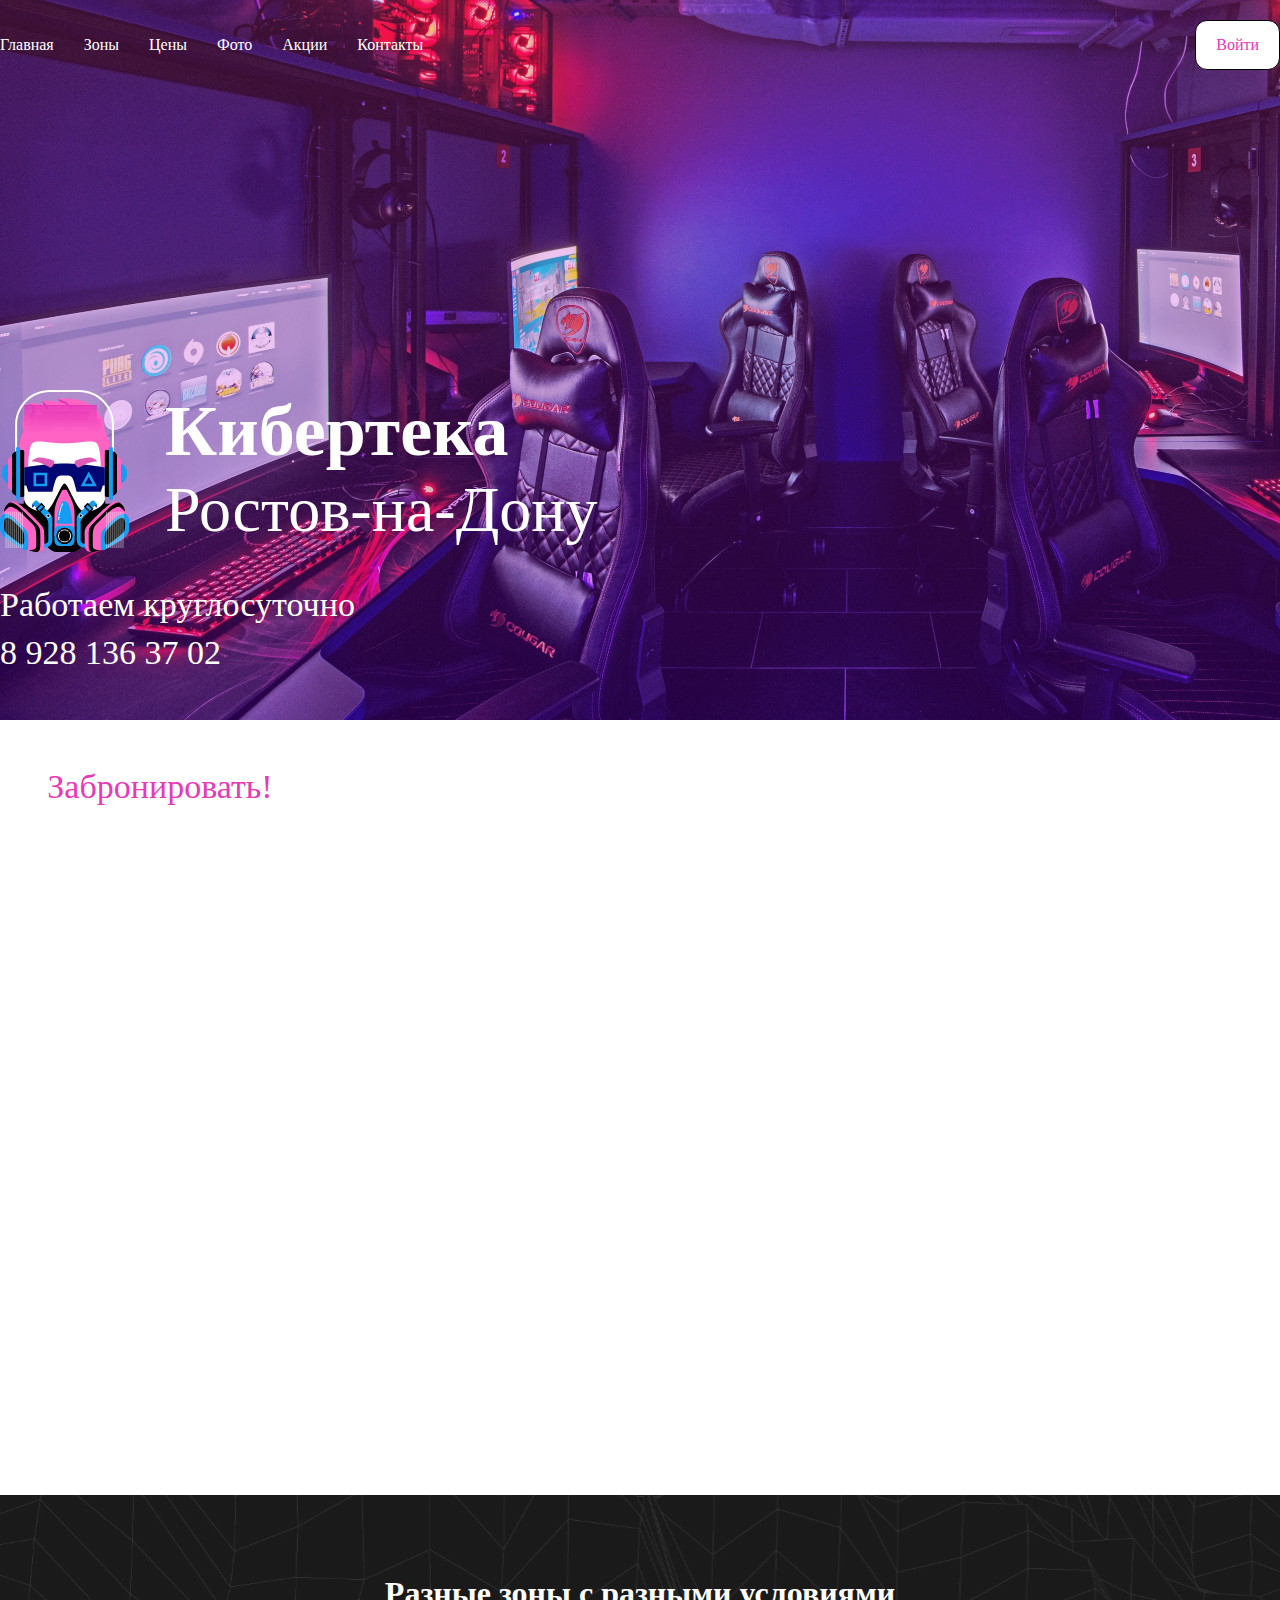
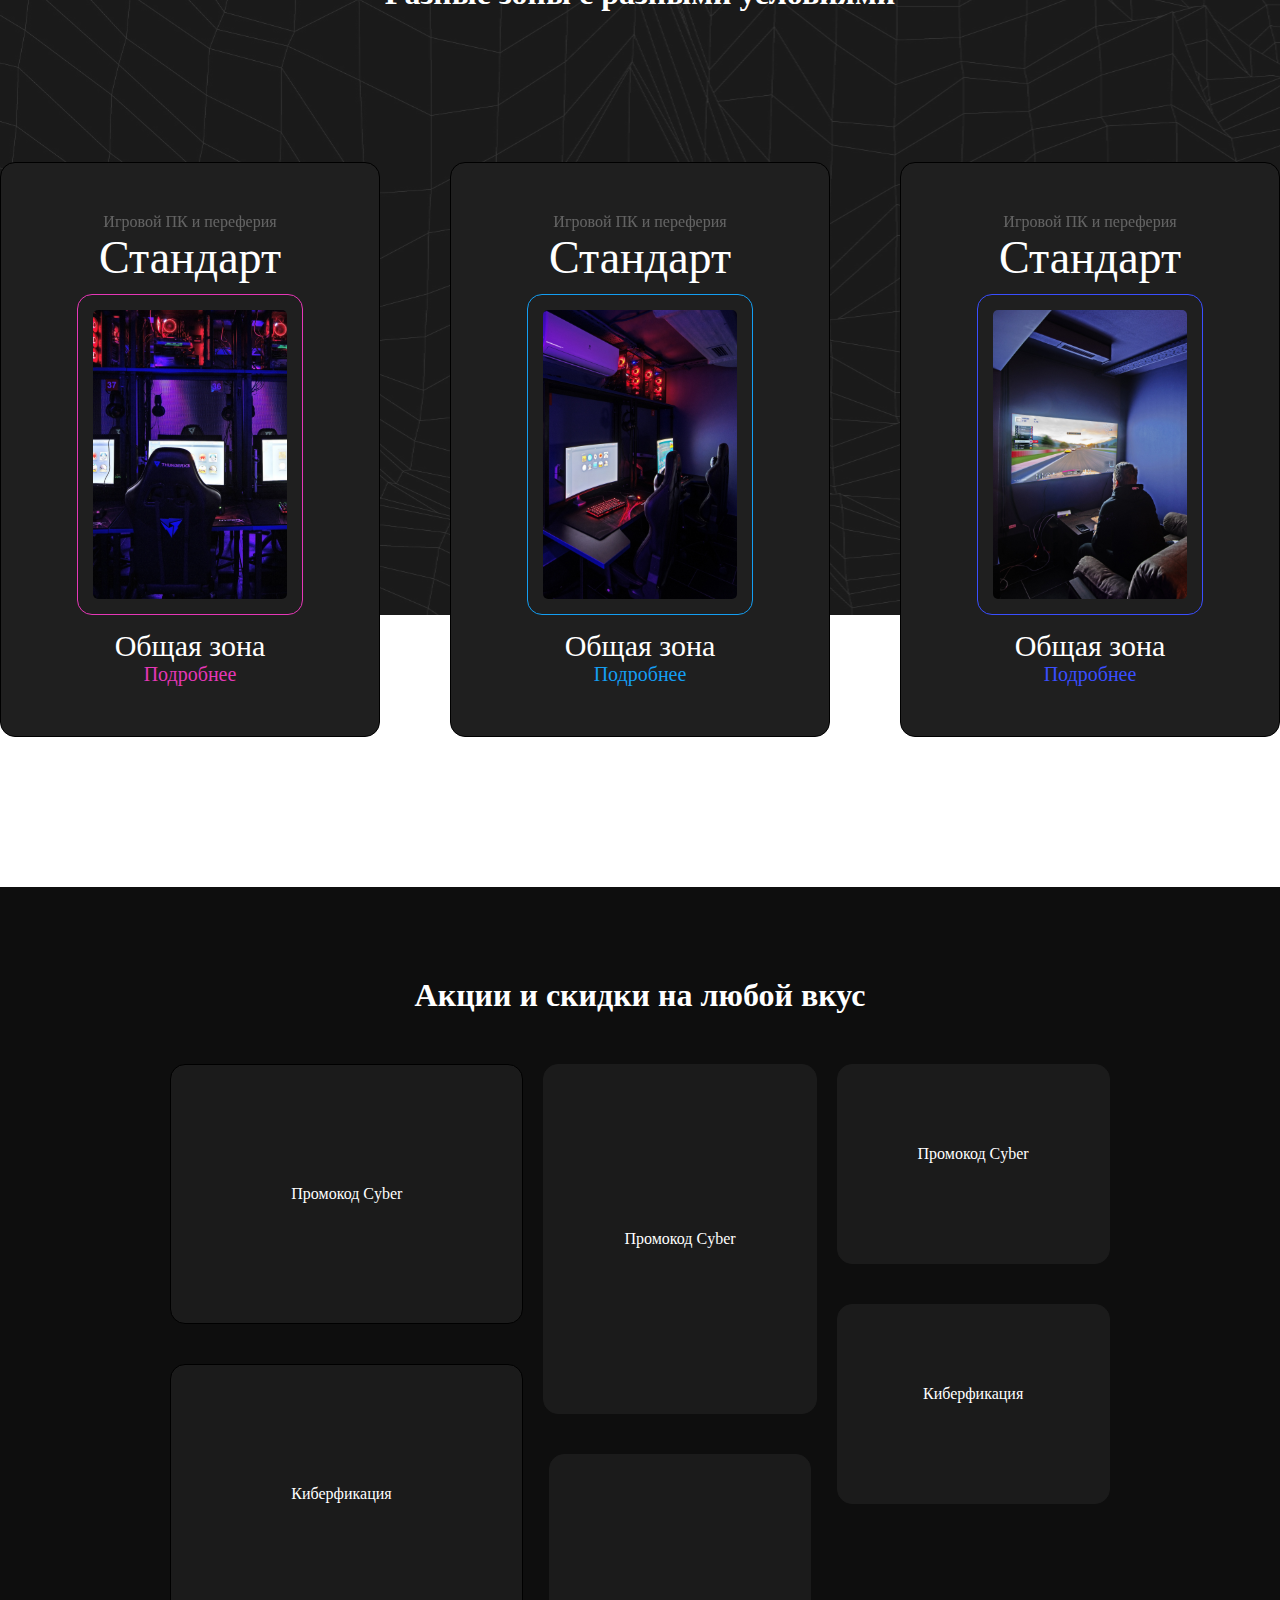
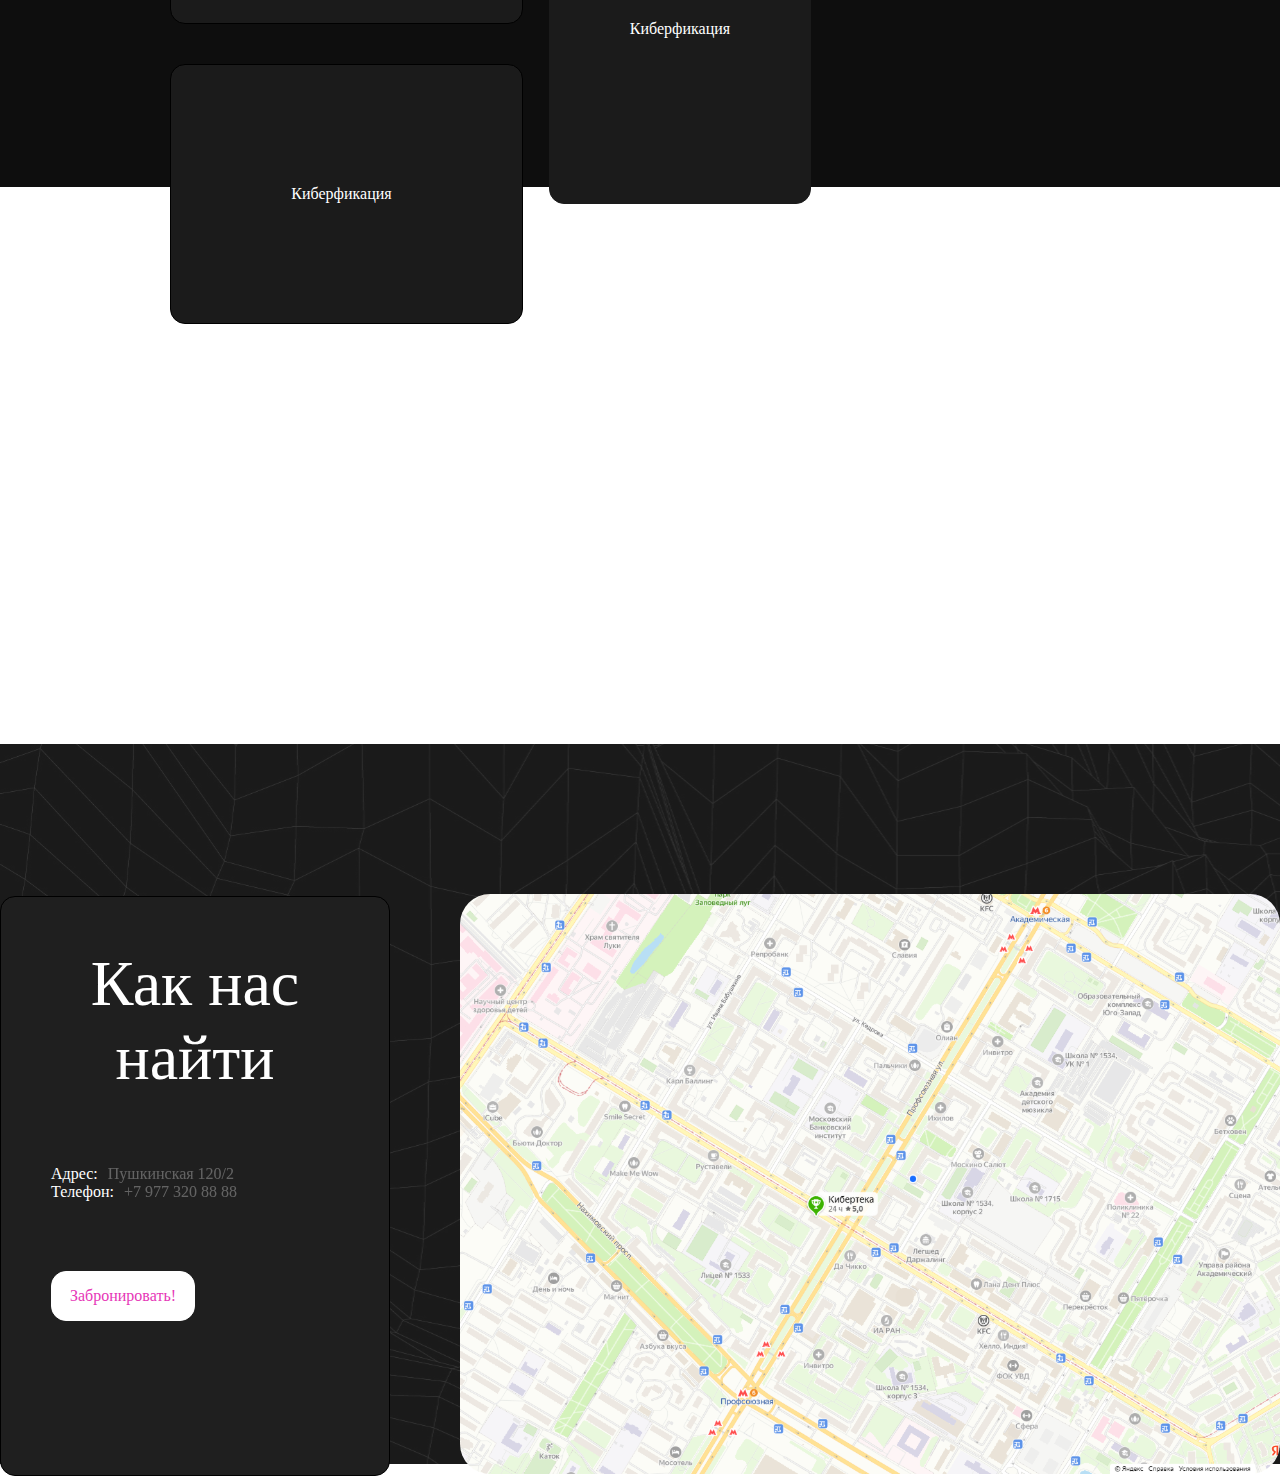
<file: index.html>
<!DOCTYPE html>
<html lang="en">
  <head>
    <meta charset="UTF-8" />
    <meta name="viewport" content="width=device-width, initial-scale=1.0" />
    <title>Document</title>
    <link rel="stylesheet" href="./css/style.css" />
  </head>
  <body>
    <header class="header">
      <div class="background">
        <img class="img1" src="./image/chair.svg" alt="" />
        <img class="img2" src="./image/back.svg" alt="" />
      </div>
      <div class="container">
        <div class="navigation">
          <div class="nav">
            <a href="#">Главная</a>
            <a href="#">Зоны</a>
            <a href="#">Цены</a>
            <a href="#">Фото</a>
            <a href="#">Акции</a>
            <a href="#">Контакты</a>
          </div>
          <div class="registration">
            <a id="reg" href="registration.html">Войти</a>
          </div>
        </div>
        <div class="text-header">
          <div class="logo-text">
            <img src="./image/head.svg" alt="" />
          </div>
          <div class="text-rostov">
            <h1>Кибертека</h1>
            <p>Ростов-на-Дону</p>
          </div>
        </div>
        <div class="text-button">
          <p>Работаем круглосуточно</p>
          <p>8 928 136 37 02</p>
          <div class="button-header">
            <a href="#">Забронировать!</a>
          </div>
        </div>
      </div>
    </header>
    <main class="main">
      <div class="background-main">
        <img class="img-main" src="./image/GEO-TERRAIN4-20 1.svg" alt="" />
      </div>
      <div class="text-main">
        <h1 class="main-text-h1">Разные зоны с разными условиями</h1>
      </div>
      <div class="cards">
        <div class="cardone">
          <p class="other-us">Игровой ПК и переферия</p>
          <p class="text-nab-card">Стандарт</p>
          <img class="img-card-purple" src="./image/card1.svg" alt="" />
          <p class="zone">Общая зона</p>
          <p class="last-text-card-purple">Подробнее</p>
        </div>
        <div class="cardone">
          <p class="other-us">Игровой ПК и переферия</p>
          <p class="text-nab-card">Стандарт</p>
          <img class="img-card-aqua" src="./image/card2.svg" alt="" />
          <p class="zone">Общая зона</p>
          <p class="last-text-card-aqua">Подробнее</p>
        </div>
        <div class="cardone">
          <p class="other-us">Игровой ПК и переферия</p>
          <p class="text-nab-card">Стандарт</p>
          <img class="img-card-blue" src="./image/card3.svg" alt="" />
          <p class="zone">Общая зона</p>
          <p class="last-text-card-blue">Подробнее</p>
        </div>
      </div>
      <div class="background-stocks"></div>
      <div class="stocks">
        <h1>Акции и скидки на любой вкус</h1>
      </div>
      <div class="promokod">
        <div class="promone">
            <p class="promon">Промокод Cyber</p>
            <p class="promonn">Киберфикация</p>
            <p class="promonnn">Киберфикация</p>
          </div>
          <div class="promtwo">
            <p class="promtw">Промокод Cyber</p>
            <p class="promtww">Киберфикация</p>
          </div>
          <div class="prothree">
            <p class="promth">Промокод Cyber</p>
            <p class="promothh">Киберфикация</p>
          </div>
        </div>
      </div>
    </main>
    <footer class="footer">
      <div class="background-main">
        <img class="img-main" src="./image/GEO-TERRAIN4-20 1.svg" alt="" />
      </div>
      <div class="cards">
        <div class="card-search">
          <p class="how-search">Как нас найти</p>
        <div class="adr-tel">
          <div class="adrr">
            <p class="adres">Адрес: </p> <div class="adr"><p>Пушкинская 120/2</p></div>
          </div>
          <div class="tell">
            <p class="telephone">Телефон: <div class="tel"> <p> +7 977 320 88 88</p></div></p>
          </div>
        </div>
          <div class="button-br">
            <a href="#">Забронировать!</a>
          </div>
        </div>
        <div class="">
          <img src="./image/map.svg" alt="">
        </div>
      </div>
    </footer>
  </body>
  <script>
    document.querySelector('.enter').addEventListener('click', async () => {
      const username = document.querySelector('input[placeholder="Username"]').value;
      const password = document.querySelector('input[placeholder="Password"]').value;
  
      const response = await fetch('/login', {
        method: 'POST',
        headers: { 'Content-Type': 'application/json' },
        body: JSON.stringify({ username, password })
      });
  
      if (response.ok) {
        const user = await response.json();
        document.querySelector('#reg').innerText = 'Вы в аккаунте';
      } else {
        alert('Login failed.');
      }
    });
  </script>
  
</html>
</file>
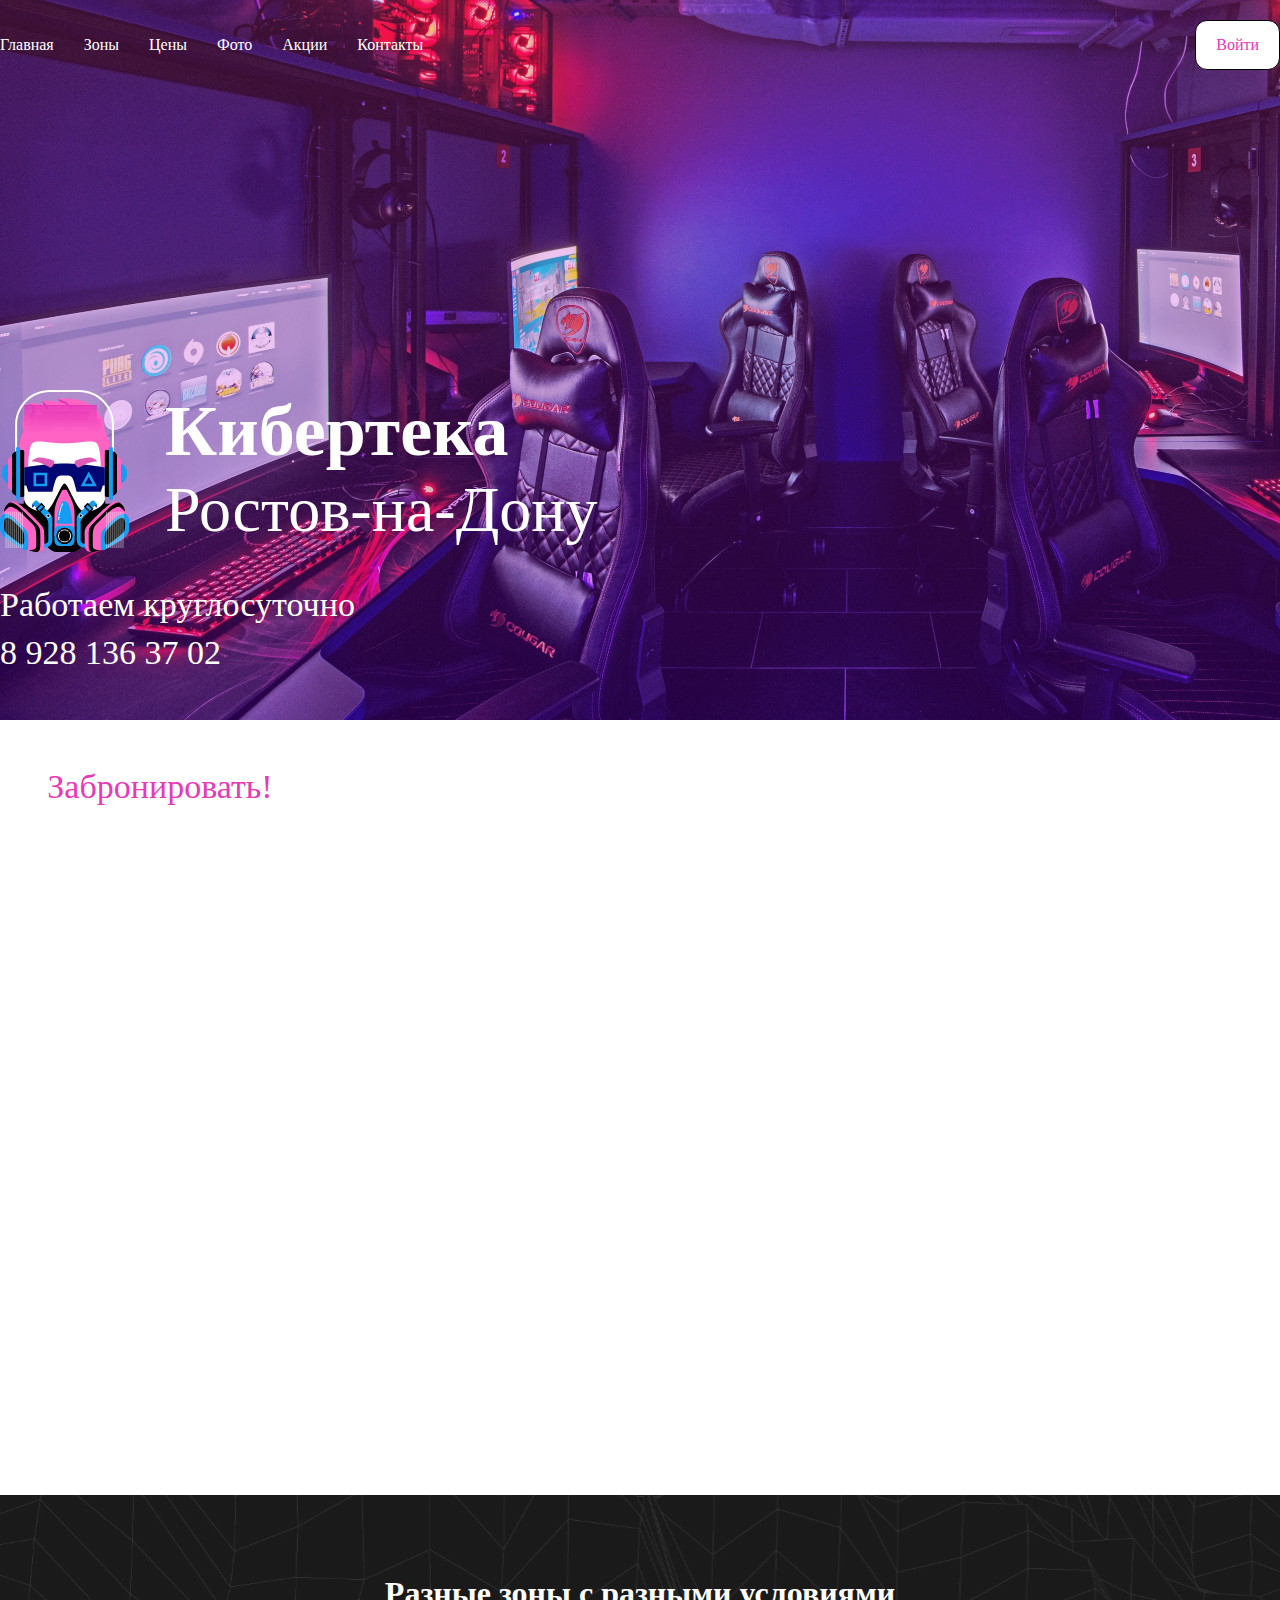
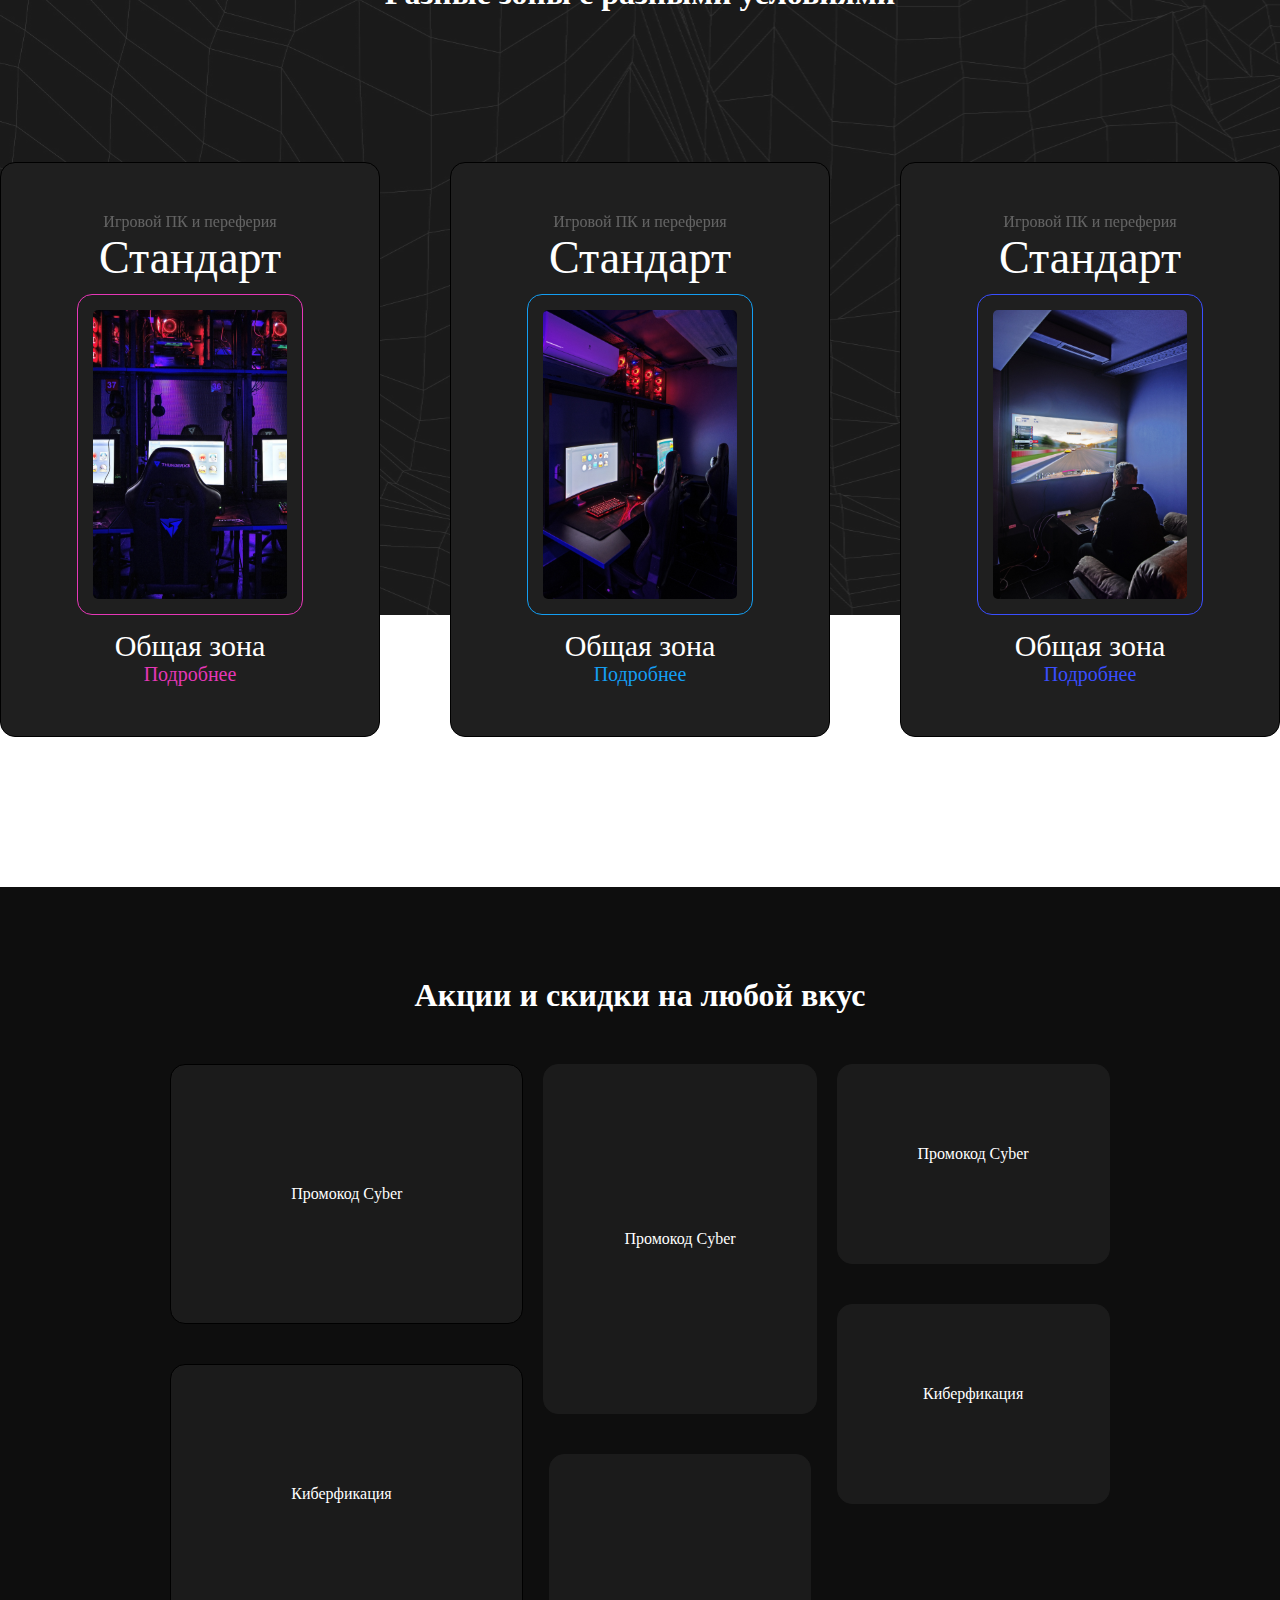
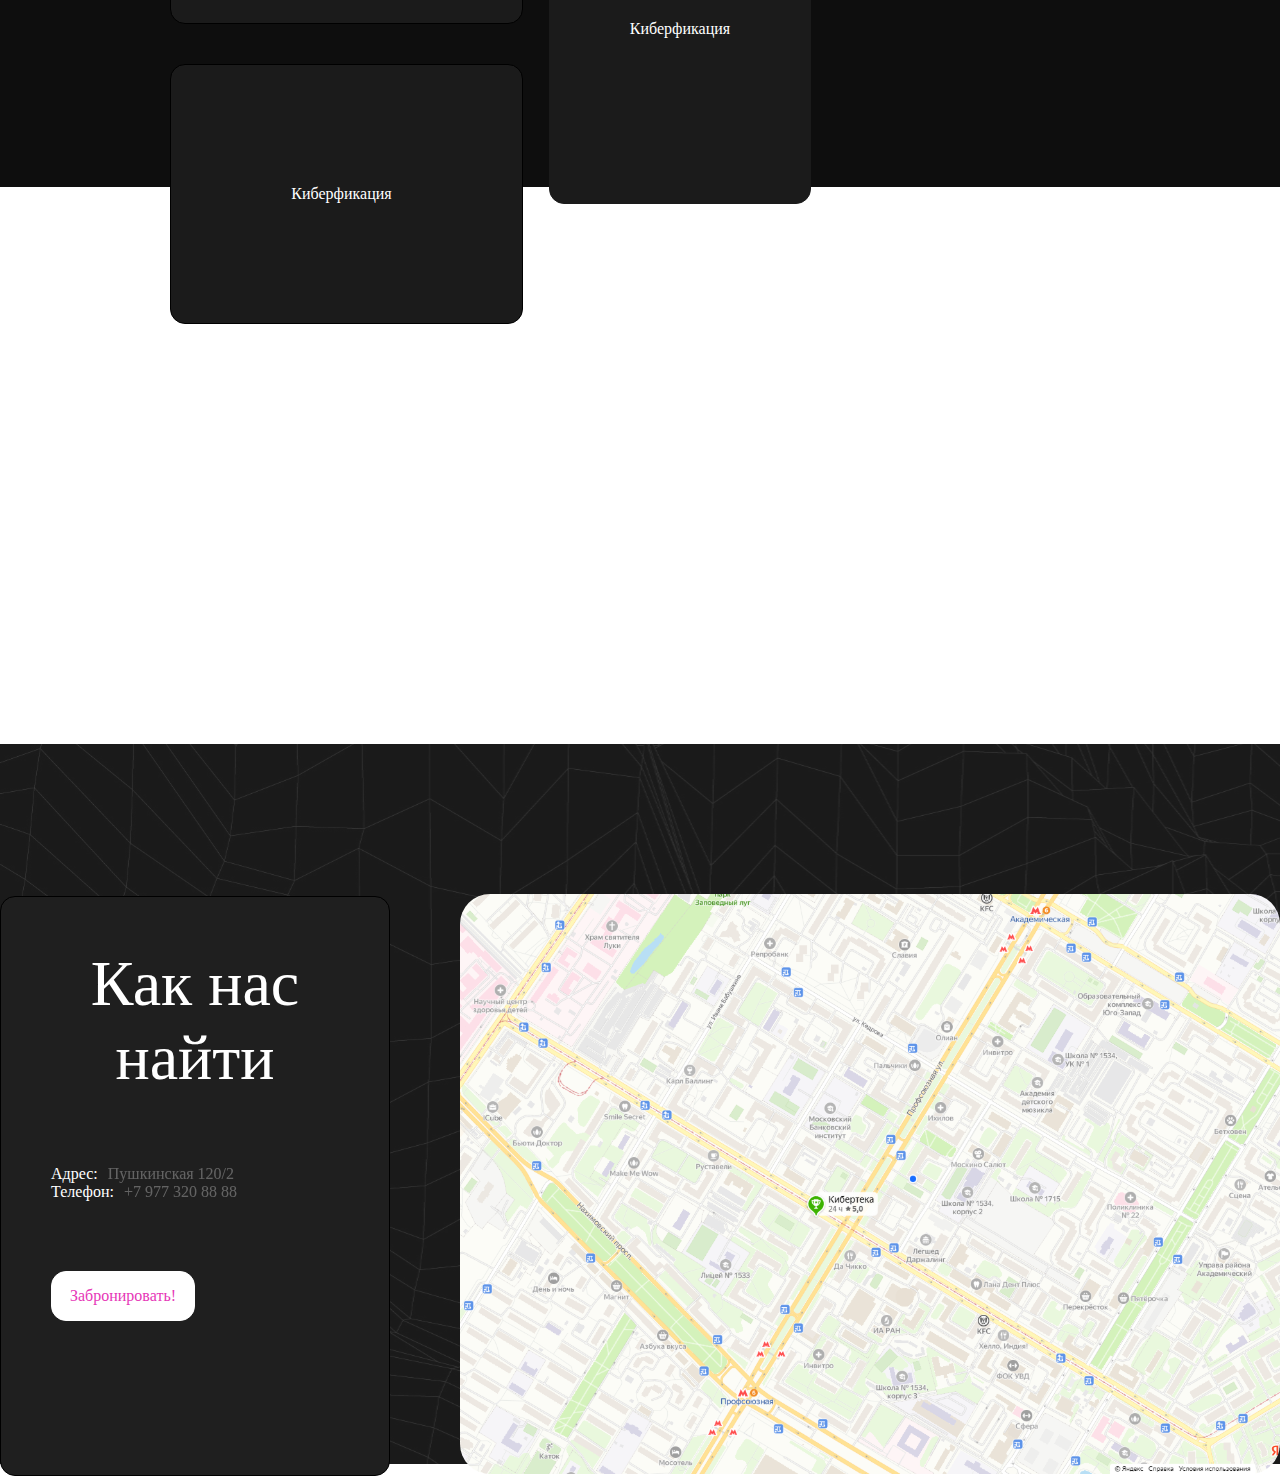
<file: static/index.html>
<!DOCTYPE html>
<html lang="en">
  <head>
    <meta charset="UTF-8" />
    <meta name="viewport" content="width=device-width, initial-scale=1.0" />
    <title>Document</title>
    <link rel="stylesheet" href="./css/style.css" />
  </head>
  <body>
    <header class="header">
      <div class="background">
        <img class="img1" src="./image/chair.svg" alt="" />
        <img class="img2" src="./image/back.svg" alt="" />
      </div>
      <div class="container">
        <div class="navigation">
          <div class="nav">
            <a href="#">Главная</a>
            <a href="#">Зоны</a>
            <a href="#">Цены</a>
            <a href="#">Фото</a>
            <a href="#">Акции</a>
            <a href="#">Контакты</a>
          </div>
          <div class="registration">
            <a id="reg" href="registration.html">Войти</a>
          </div>
        </div>
        <div class="text-header">
          <div class="logo-text">
            <img src="./image/head.svg" alt="" />
          </div>
          <div class="text-rostov">
            <h1>Кибертека</h1>
            <p>Ростов-на-Дону</p>
          </div>
        </div>
        <div class="text-button">
          <p>Работаем круглосуточно</p>
          <p>8 928 136 37 02</p>
          <div class="button-header">
            <a href="#">Забронировать!</a>
          </div>
        </div>
      </div>
    </header>
    <main class="main">
      <div class="background-main">
        <img class="img-main" src="./image/GEO-TERRAIN4-20 1.svg" alt="" />
      </div>
      <div class="text-main">
        <h1 class="main-text-h1">Разные зоны с разными условиями</h1>
      </div>
      <div class="cards">
        <div class="cardone">
          <p class="other-us">Игровой ПК и переферия</p>
          <p class="text-nab-card">Стандарт</p>
          <img class="img-card-purple" src="./image/card1.svg" alt="" />
          <p class="zone">Общая зона</p>
          <p class="last-text-card-purple">Подробнее</p>
        </div>
        <div class="cardone">
          <p class="other-us">Игровой ПК и переферия</p>
          <p class="text-nab-card">Стандарт</p>
          <img class="img-card-aqua" src="./image/card2.svg" alt="" />
          <p class="zone">Общая зона</p>
          <p class="last-text-card-aqua">Подробнее</p>
        </div>
        <div class="cardone">
          <p class="other-us">Игровой ПК и переферия</p>
          <p class="text-nab-card">Стандарт</p>
          <img class="img-card-blue" src="./image/card3.svg" alt="" />
          <p class="zone">Общая зона</p>
          <p class="last-text-card-blue">Подробнее</p>
        </div>
      </div>
      <div class="background-stocks"></div>
      <div class="stocks">
        <h1>Акции и скидки на любой вкус</h1>
      </div>
      <div class="promokod">
        <div class="promone">
            <p class="promon">Промокод Cyber</p>
            <p class="promonn">Киберфикация</p>
            <p class="promonnn">Киберфикация</p>
          </div>
          <div class="promtwo">
            <p class="promtw">Промокод Cyber</p>
            <p class="promtww">Киберфикация</p>
          </div>
          <div class="prothree">
            <p class="promth">Промокод Cyber</p>
            <p class="promothh">Киберфикация</p>
          </div>
        </div>
      </div>
    </main>
    <footer class="footer">
      <div class="background-main">
        <img class="img-main" src="./image/GEO-TERRAIN4-20 1.svg" alt="" />
      </div>
      <div class="cards">
        <div class="card-search">
          <p class="how-search">Как нас найти</p>
        <div class="adr-tel">
          <div class="adrr">
            <p class="adres">Адрес: </p> <div class="adr"><p>Пушкинская 120/2</p></div>
          </div>
          <div class="tell">
            <p class="telephone">Телефон: <div class="tel"> <p> +7 977 320 88 88</p></div></p>
          </div>
        </div>
          <div class="button-br">
            <a href="#">Забронировать!</a>
          </div>
        </div>
        <div class="">
          <img src="./image/map.svg" alt="">
        </div>
      </div>
    </footer>
  </body>
</html>
</file>
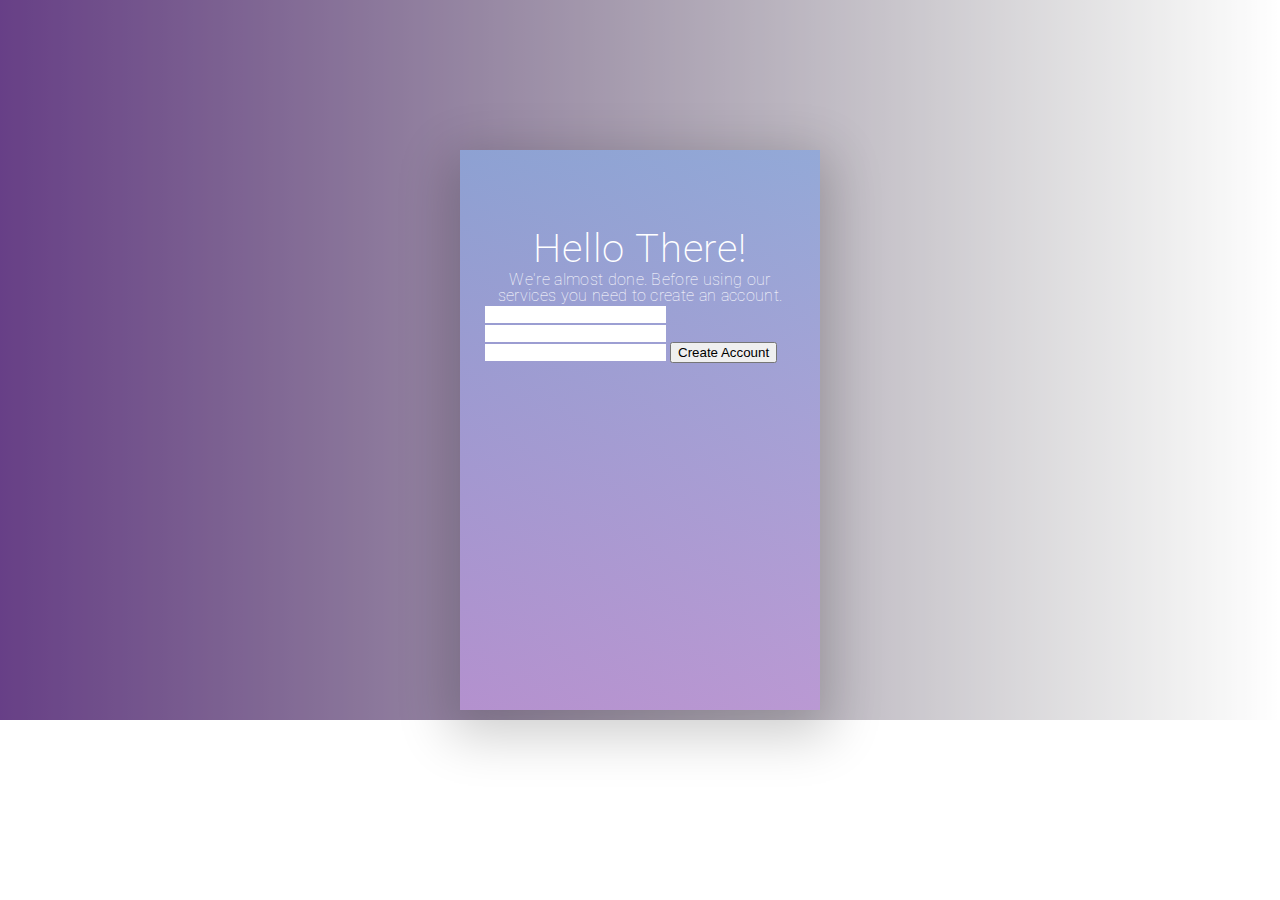
<file: static/registration.html>
<!DOCTYPE html>
<html lang="en">
  <head>
    <meta charset="UTF-8" />
    <meta name="viewport" content="width=device-width, initial-scale=1.0" />
    <title>Registration</title>
    <link rel="stylesheet" href="./css/style-registration.css" />
  </head>
  <body>
    <header class="header">
      <div class="background">
        <img class="img1" src="./image/background.svg" alt="" />
      </div>
      <div class="bold-line"></div>
      <div class="container">
        <div class="window">
          <div class="overlay"></div>
          <div class="content">
            <div class="welcome">Hello There!</div>
            <div class="subtitle">
              We're almost done. Before using our services you need to create an
              account.
            </div>
            <form method="POST" action="http://localhost:8080/register">
              <input
                type="text"
                name="username"
                placeholder="Username"
                required
              />
              <input type="email" name="email" placeholder="Email" required />
              <input
                type="password"
                name="password"
                placeholder="Password"
                required
              />
              <button type="submit">Create Account</button>
            </form>
          </div>
        </div>
      </div>
    </header>
  </body>
</html>
</file>
<file: css/style.css>
* {
  margin: 0;
  padding: 0;
  box-sizing: border-box;
}

.main {
  margin-bottom: 420px;
}

.header {
  margin-bottom: 95px;
}

.container {
  max-width: 1400px;
  margin: 0 auto;
}

.header {
  width: 100%;
  height: 1400px;
}
.background {
  position: relative; /* изменено на relative */
  width: 100%;
}

.background img {
  position: absolute; /* изменено на absolute */
  width: 100%;
  height: auto; /* автоматическая высота при сохранении пропорций */
}

.img1 {
  z-index: 2;
  opacity: 75%;
}

.img2 {
  z-index: 1; /* измените на 2, чтобы она была сверху img1 */
}

.navigation {
  display: flex;
  justify-content: space-between;
  align-items: center;
  text-align: center;
  padding-top: 20px;
  position: relative;
  z-index: 3; /* новый z-index, чтобы навигация была выше изображений */
}

.nav {
  display: flex;
  align-items: center;
  gap: 30px;
}

.registration a {
  color: #e637b7;
}

#reg:hover {
  background-color: #e637b7;
  color: #fff;
}

#reg {
  color: #e637b7;
}

.navigation a {
  text-decoration: none;
  color: #fff;
}

.registration a {
  border: 1px solid black;
  border-radius: 12px;
  padding: 15px 20px 15px 20px;
  display: flex;
  align-items: center;
  justify-content: center;
  background-color: #fff;
}

.text-header {
  position: relative;
  z-index: 4;
  padding-top: 320px;
  display: flex;
}

.text-rostov {
  padding-left: 35px;
}

.text-rostov h1 {
  color: #fff;
  width: 60%;
  font-size: 72px;
}

.text-rostov p {
  color: #fff;
  font-size: 64px;
}

.text-button {
  z-index: 5;
  position: relative;
  color: #fff;
  padding-top: 20px;
  font-size: 34px;
}

.text-button p {
  margin-top: 10px;
}

.button-header {
  margin-top: 80px;
  border: 1px solid #fff;
  width: 25%;
  height: 70px;

  background-color: #fff;
  border-radius: 5px;
  display: flex;
  justify-content: center;
  align-items: center;
  text-align: center;
}

.button-header a {
  text-decoration: none;
  color: #e73ab8;
}

/* MAIN */

.background-main {
  position: relative; /* изменено на relative */
  width: 100%;
}

.background-main img {
  position: absolute; /* изменено на absolute */
  width: 100%;
  background-color: #1f1f1f;
  height: auto; /* автоматическая высота при сохранении пропорций */
}

.img-main {
  z-index: 1;
}

.main-text-h1 {
  display: flex;
  justify-content: center;
  color: #fff;
}

.text-main {
  z-index: 3;
  position: relative;
  padding-top: 80px;
}

.cards {
  display: flex;
  padding-top: 150px;
  justify-content: center;
  text-align: center;
  align-items: center;
  gap: 70px;
  z-index: 3;
  position: relative;
}

.cardone {
  width: 450px;
  border: 1px solid black;
  border-radius: 15px;
  text-align: center;
  padding: 50px;
  background-color: #1f1f1f;
  color: #fff;
}

.text-nab-card {
  font-size: 46px;
}

.other-us {
  opacity: 30%;
}

.last-text-card-purple {
  font-size: 20px;
  color: #e637b7;
}

.last-text-card-aqua {
  font-size: 20px;
  color: #149ef2;
}

.last-text-card-blue {
  font-size: 20px;
  color: #3a4eff;
}

.img-card-purple {
  border: 1px solid #e637b7;
  padding: 15px;
  border-radius: 15px;
  margin: 10px;
}

.img-card-aqua {
  border: 1px solid #149ef2;
  padding: 15px;
  border-radius: 15px;
  margin: 10px;
}
.img-card-blue {
  border: 1px solid #3a4eff;
  padding: 15px;
  border-radius: 15px;
  margin: 10px;
}

.zone {
  font-size: 30px;
}

.stocks {
  padding-top: 240px;
  color: #fff;
  display: flex;
  justify-content: center;
  z-index: 2;
  position: relative;
}

.background-stocks {
  margin-top: 150px;
  position: absolute; /* изменено на relative */
  width: 100%;
  background-color: #0e0e0e;
  z-index: 1;
  height: 100%;
}

.promokod {
  display: flex;
  position: relative;
  z-index: 3;
  justify-content: center;
  color: #fff;
  /* padding-top: 150px; */
}

.promon {
  border: 1px solid black;
  background-color: #1b1b1b;
  border-radius: 15px;
  padding: 120px;
  /* margin: 20px; */
}

.promonn {
  border: 1px solid black;
  background-color: #1b1b1b;
  border-radius: 15px;
  padding: 120px;
  /* margin: 20px; */
}

.promonnn {
  border: 1px solid black;
  background-color: #1b1b1b;
  border-radius: 15px;
  padding: 120px;
  /* margin: 20px; */
}

.promone {
  padding-top: 50px;
  display: flex;
  flex-direction: column;
  gap: 40px;
}

.promtwo {
  padding-top: 50px;
  display: flex;
  flex-direction: column;
  gap: 40px;
  padding-left: 20px;
  text-align: center;
  align-items: center;
}

.promtw {
  border: 1px solid #1b1b1b;
  border-radius: 15px;
  padding: 80px;
  height: 350px;
  background-color: #1b1b1b;
  display: flex;
  align-items: center;
}

.promtww {
  border: 1px solid #1b1b1b;
  border-radius: 15px;
  padding: 80px;
  height: 350px;
  background-color: #1b1b1b;
  display: flex;
  align-items: center;
}

.promth {
  border: 1px solid #1b1b1b;
  border-radius: 15px;
  padding: 80px;
  height: 200px;
  background-color: #1b1b1b;
}

.promothh {
  border: 1px solid #1b1b1b;
  border-radius: 15px;
  padding: 80px;
  height: 200px;
  background-color: #1b1b1b;
}

.prothree {
  padding-top: 50px;
  display: flex;
  flex-direction: column;
  gap: 40px;
  padding-left: 20px;
  text-align: center;
}

.background-footer img {
  /* position: absolute; изменено на absolute */
  width: 100%;
  height: auto;
}

.backf {
  position: absolute;
  z-index: 1;
  width: 100%;
  height: auto;
  background-color: #1f1f1f;
}

.card-search {
  width: 750px;
  height: 580px;
  /* padding: 150px; */
  border: 1px solid black;
  border-radius: 15px;
  text-align: center;
  padding: 50px;
  background-color: #1f1f1f;
  color: #fff;
  display: flex;
  flex-direction: column;
  gap: 70px;
}

.adrr {
  display: flex;
  gap: 10px;
}

.tell {
  display: flex;
  gap: 10px;
}

.adr p {
  opacity: 30%;
}

.tel p {
  opacity: 30%;
}

.how-search {
  display: flex;
  justify-content: start;
  font-size: 64px;
}

.button-br {
  display: flex;
  border: 1px solid #fff;
  border-radius: 15px;
  padding: 15px;
  background-color: #fff;
  width: 50%;
  text-align: center;
  align-items: center;
  justify-content: center;
}

.button-br a {
  text-decoration: none;
  color: #e637b7;
}
</file>
<file: static/css/style.css>
* {
  margin: 0;
  padding: 0;
  box-sizing: border-box;
}

.main {
  margin-bottom: 420px;
}

.header {
  margin-bottom: 95px;
}

.container {
  max-width: 1400px;
  margin: 0 auto;
}

.header {
  width: 100%;
  height: 1400px;
}
.background {
  position: relative; /* изменено на relative */
  width: 100%;
}

.background img {
  position: absolute; /* изменено на absolute */
  width: 100%;
  height: auto; /* автоматическая высота при сохранении пропорций */
}

.img1 {
  z-index: 2;
  opacity: 75%;
}

.img2 {
  z-index: 1; /* измените на 2, чтобы она была сверху img1 */
}

.navigation {
  display: flex;
  justify-content: space-between;
  align-items: center;
  text-align: center;
  padding-top: 20px;
  position: relative;
  z-index: 3; /* новый z-index, чтобы навигация была выше изображений */
}

.nav {
  display: flex;
  align-items: center;
  gap: 30px;
}

.registration a {
  color: #e637b7;
}

#reg:hover {
  background-color: #e637b7;
  color: #fff;
}

#reg {
  color: #e637b7;
}

.navigation a {
  text-decoration: none;
  color: #fff;
}

.registration a {
  border: 1px solid black;
  border-radius: 12px;
  padding: 15px 20px 15px 20px;
  display: flex;
  align-items: center;
  justify-content: center;
  background-color: #fff;
}

.text-header {
  position: relative;
  z-index: 4;
  padding-top: 320px;
  display: flex;
}

.text-rostov {
  padding-left: 35px;
}

.text-rostov h1 {
  color: #fff;
  width: 60%;
  font-size: 72px;
}

.text-rostov p {
  color: #fff;
  font-size: 64px;
}

.text-button {
  z-index: 5;
  position: relative;
  color: #fff;
  padding-top: 20px;
  font-size: 34px;
}

.text-button p {
  margin-top: 10px;
}

.button-header {
  margin-top: 80px;
  border: 1px solid #fff;
  width: 25%;
  height: 70px;

  background-color: #fff;
  border-radius: 5px;
  display: flex;
  justify-content: center;
  align-items: center;
  text-align: center;
}

.button-header a {
  text-decoration: none;
  color: #e73ab8;
}

/* MAIN */

.background-main {
  position: relative; /* изменено на relative */
  width: 100%;
}

.background-main img {
  position: absolute; /* изменено на absolute */
  width: 100%;
  background-color: #1f1f1f;
  height: auto; /* автоматическая высота при сохранении пропорций */
}

.img-main {
  z-index: 1;
}

.main-text-h1 {
  display: flex;
  justify-content: center;
  color: #fff;
}

.text-main {
  z-index: 3;
  position: relative;
  padding-top: 80px;
}

.cards {
  display: flex;
  padding-top: 150px;
  justify-content: center;
  text-align: center;
  align-items: center;
  gap: 70px;
  z-index: 3;
  position: relative;
}

.cardone {
  width: 450px;
  border: 1px solid black;
  border-radius: 15px;
  text-align: center;
  padding: 50px;
  background-color: #1f1f1f;
  color: #fff;
}

.text-nab-card {
  font-size: 46px;
}

.other-us {
  opacity: 30%;
}

.last-text-card-purple {
  font-size: 20px;
  color: #e637b7;
}

.last-text-card-aqua {
  font-size: 20px;
  color: #149ef2;
}

.last-text-card-blue {
  font-size: 20px;
  color: #3a4eff;
}

.img-card-purple {
  border: 1px solid #e637b7;
  padding: 15px;
  border-radius: 15px;
  margin: 10px;
}

.img-card-aqua {
  border: 1px solid #149ef2;
  padding: 15px;
  border-radius: 15px;
  margin: 10px;
}
.img-card-blue {
  border: 1px solid #3a4eff;
  padding: 15px;
  border-radius: 15px;
  margin: 10px;
}

.zone {
  font-size: 30px;
}

.stocks {
  padding-top: 240px;
  color: #fff;
  display: flex;
  justify-content: center;
  z-index: 2;
  position: relative;
}

.background-stocks {
  margin-top: 150px;
  position: absolute; /* изменено на relative */
  width: 100%;
  background-color: #0e0e0e;
  z-index: 1;
  height: 100%;
}

.promokod {
  display: flex;
  position: relative;
  z-index: 3;
  justify-content: center;
  color: #fff;
  /* padding-top: 150px; */
}

.promon {
  border: 1px solid black;
  background-color: #1b1b1b;
  border-radius: 15px;
  padding: 120px;
  /* margin: 20px; */
}

.promonn {
  border: 1px solid black;
  background-color: #1b1b1b;
  border-radius: 15px;
  padding: 120px;
  /* margin: 20px; */
}

.promonnn {
  border: 1px solid black;
  background-color: #1b1b1b;
  border-radius: 15px;
  padding: 120px;
  /* margin: 20px; */
}

.promone {
  padding-top: 50px;
  display: flex;
  flex-direction: column;
  gap: 40px;
}

.promtwo {
  padding-top: 50px;
  display: flex;
  flex-direction: column;
  gap: 40px;
  padding-left: 20px;
  text-align: center;
  align-items: center;
}

.promtw {
  border: 1px solid #1b1b1b;
  border-radius: 15px;
  padding: 80px;
  height: 350px;
  background-color: #1b1b1b;
  display: flex;
  align-items: center;
}

.promtww {
  border: 1px solid #1b1b1b;
  border-radius: 15px;
  padding: 80px;
  height: 350px;
  background-color: #1b1b1b;
  display: flex;
  align-items: center;
}

.promth {
  border: 1px solid #1b1b1b;
  border-radius: 15px;
  padding: 80px;
  height: 200px;
  background-color: #1b1b1b;
}

.promothh {
  border: 1px solid #1b1b1b;
  border-radius: 15px;
  padding: 80px;
  height: 200px;
  background-color: #1b1b1b;
}

.prothree {
  padding-top: 50px;
  display: flex;
  flex-direction: column;
  gap: 40px;
  padding-left: 20px;
  text-align: center;
}

.background-footer img {
  /* position: absolute; изменено на absolute */
  width: 100%;
  height: auto;
}

.backf {
  position: absolute;
  z-index: 1;
  width: 100%;
  height: auto;
  background-color: #1f1f1f;
}

.card-search {
  width: 750px;
  height: 580px;
  /* padding: 150px; */
  border: 1px solid black;
  border-radius: 15px;
  text-align: center;
  padding: 50px;
  background-color: #1f1f1f;
  color: #fff;
  display: flex;
  flex-direction: column;
  gap: 70px;
}

.adrr {
  display: flex;
  gap: 10px;
}

.tell {
  display: flex;
  gap: 10px;
}

.adr p {
  opacity: 30%;
}

.tel p {
  opacity: 30%;
}

.how-search {
  display: flex;
  justify-content: start;
  font-size: 64px;
}

.button-br {
  display: flex;
  border: 1px solid #fff;
  border-radius: 15px;
  padding: 15px;
  background-color: #fff;
  width: 50%;
  text-align: center;
  align-items: center;
  justify-content: center;
}

.button-br a {
  text-decoration: none;
  color: #e637b7;
}
</file>
<file: static/css/style-registration.css>
@import url(https://fonts.googleapis.com/css?family=Roboto:400,300,100,500);
body,
html {
  margin: 0;
  height: 100%;
}

input {
  border: none;
}

.background {
  position: relative; /* изменено на relative */
  width: 100%;
}

.background img {
  position: absolute;
  width: 100%;
  height: auto; /* автоматическая высота при сохранении пропорций */
}

.img1 {
  z-index: 1;
  opacity: 75%;
}

button:focus {
  outline: none;
}

::-webkit-input-placeholder {
  color: rgba(255, 255, 255, 0.65);
}

::-webkit-input-placeholder .input-line:focus + ::input-placeholder {
  color: #fff;
}

.highlight {
  color: rgba(255, 255, 255, 0.8);
  font-weight: 400;
  cursor: pointer;
  transition: color 0.2s ease;
}

.highlight:hover {
  color: #fff;
  transition: color 0.2s ease;
}

.spacing {
  -webkit-box-flex: 1;
  -webkit-flex-grow: 1;
  -ms-flex-positive: 1;
  flex-grow: 1;
  height: 120px;
  font-weight: 300;
  text-align: center;
  margin-top: 10px;
  color: rgba(255, 255, 255, 0.65);
}

.input-line:focus {
  outline: none;
  border-color: #fff;
  -webkit-transition: all 0.2s ease;
  transition: all 0.2s ease;
}

.ghost-round {
  cursor: pointer;
  background: none;
  border: 1px solid rgba(255, 255, 255, 0.65);
  border-radius: 25px;
  color: rgba(255, 255, 255, 0.65);
  -webkit-align-self: flex-end;
  -ms-flex-item-align: end;
  align-self: flex-end;
  font-size: 19px;
  font-size: 1.2rem;
  font-family: roboto;
  font-weight: 300;
  line-height: 2.5em;
  margin-top: auto;
  margin-bottom: 25px;
  -webkit-transition: all 0.2s ease;
  transition: all 0.2s ease;
}

.ghost-round:hover {
  background: rgba(255, 255, 255, 0.15);
  color: #fff;
  -webkit-transition: all 0.2s ease;
  transition: all 0.2s ease;
}

.input-line {
  background: none;
  margin-bottom: 10px;
  line-height: 2.4em;
  color: #fff;
  font-family: roboto;
  font-weight: 300;
  letter-spacing: 0px;
  letter-spacing: 0.02rem;
  font-size: 19px;
  font-size: 1.2rem;
  border-bottom: 1px solid rgba(255, 255, 255, 0.65);
  -webkit-transition: all 0.2s ease;
  transition: all 0.2s ease;
}

.full-width {
  width: 100%;
}

.input-fields {
  margin-top: 25px;
}

.enter {
  text-decoration: none;
  color: #eee;
}

.container {
  display: -webkit-box;
  z-index: 3;
  position: relative;
  display: -webkit-flex;
  display: -ms-flexbox;
  display: flex;
  -webkit-box-align: center;
  -webkit-align-items: center;
  -ms-flex-align: center;
  align-items: center;
  -webkit-box-pack: center;
  -webkit-justify-content: center;
  -ms-flex-pack: center;
  justify-content: center;
  padding-top: 150px;
  /* background: #eee; */
  height: 100%;
}

.content {
  padding-left: 25px;
  padding-right: 25px;
  display: -webkit-box;
  display: -webkit-flex;
  display: -ms-flexbox;
  display: flex;
  -webkit-flex-flow: column;
  -ms-flex-flow: column;
  flex-flow: column;
  z-index: 5;
}

.welcome {
  font-weight: 200;
  margin-top: 75px;
  text-align: center;
  font-size: 40px;
  font-size: 2.5rem;
  letter-spacing: 0px;
  letter-spacing: 0.05rem;
}

.subtitle {
  text-align: center;
  line-height: 1em;
  font-weight: 100;
  letter-spacing: 0px;
  letter-spacing: 0.02rem;
}

.menu {
  background: rgba(0, 0, 0, 0.2);
  width: 100%;
  height: 50px;
}

.window {
  z-index: 100;
  color: #fff;
  font-family: roboto;
  position: relative;
  display: -webkit-box;
  display: -webkit-flex;
  display: -ms-flexbox;
  display: flex;
  -webkit-flex-flow: column;
  -ms-flex-flow: column;
  flex-flow: column;
  box-shadow: 0px 15px 50px 10px rgba(0, 0, 0, 0.2);
  box-sizing: border-box;
  height: 560px;
  width: 360px;
  background: #fff;
  background: url("https://pexels.imgix.net/photos/27718/pexels-photo-27718.jpg?fit=crop&w=1280&h=823")
    top left no-repeat;
}

.overlay {
  background: -webkit-linear-gradient(#8ca6db, #b993d6);
  background: linear-gradient(#8ca6db, #b993d6);
  opacity: 0.85;
  filter: alpha(opacity=85);
  height: 560px;
  position: absolute;
  width: 360px;
  z-index: 1;
}

.bold-line {
  background: #e7e7e7;
  position: absolute;
  top: 0px;
  bottom: 0px;
  margin: auto;
  width: 100%;
  height: 360px;
  z-index: 1;
  opacity: 0.1;
  background: url("https://pexels.imgix.net/photos/27718/pexels-photo-27718.jpg?fit=crop&w=1280&h=823")
    left no-repeat;
  background-size: cover;
}

@media (max-width: 500px) {
  .window {
    width: 100%;
    height: 100%;
  }
  .overlay {
    width: 100%;
    height: 100%;
  }
}
</file>
